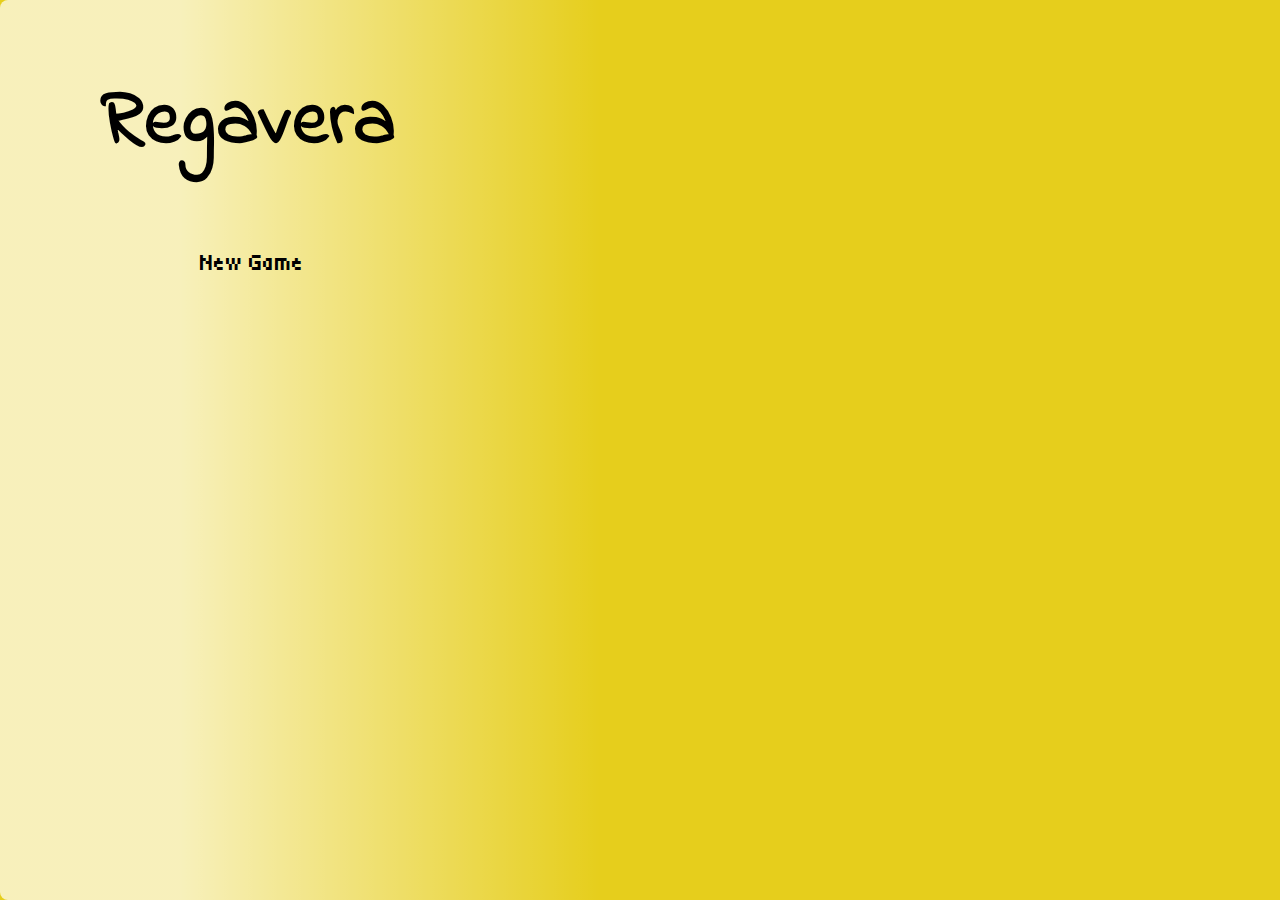
<file: index.html>
<!DOCTYPE html>
    <head>
      <link rel="stylesheet" href="regavera.css"></link>
      <link rel="preconnect" href="https://fonts.googleapis.com">
      <link rel="preconnect" href="https://fonts.gstatic.com" crossorigin>
      <link href="https://fonts.googleapis.com/css2?family=Tiny5&display=swap" rel="stylesheet">
      <link rel="preconnect" href="https://fonts.googleapis.com">
      <link rel="preconnect" href="https://fonts.gstatic.com" crossorigin>
      <link href="https://fonts.googleapis.com/css2?family=Indie+Flower&display=swap" rel="stylesheet">
      <script src="regavera.js"></script>
      <title>R e g a v e r a</title>
    </head>
<body>
    <div id="opening-screen">
        <div id="side-mask">
            <h1 id="title">Regavera</h1>
            <div class="opening-buttons" id="new-game">New Game</div>
            <div class="opening-buttons" id="information">Information</div>
            <div class="opening-buttons" id="settings">Settings</div>
        </div>
    </div>
    <div id="load-animate-screen"></div>
    <div id="load-screen">
        <div id="loader">
            <div class="loader-square"></div>
            <div class="loader-square"></div>
            <div class="loader-square"></div>
            <div class="loader-square"></div>
            <div class="loader-square"></div>
            <div class="loader-square"></div>
            <div class="loader-square"></div>
        </div>
    </div>
    <div id="setting"></div>
    <canvas id="game-canvas" width="1000" height="1000"></canvas>
</body>
</html>
</file>
<file: regavera.css>
/*styles here*/
* {
  -webkit-user-select: none; /* Safari */
  -ms-user-select: none; /* IE 10 and IE 11 */
  user-select: none; /* Standard syntax */
}
#game-canvas {
  display: none;
  overflow: hidden;
  border: 1px solid;
  position: fixed;
}
@keyframes hideScreen {
  0% {opacity: 0; bottom: -200px; border-radius: 50%; scale: 1; margin-bottom: 0px;}
  40% {opacity: 1; bottom: 50%; margin-bottom: -100px; border-radius: 50%; scale: 1}
  100% {opacity: 1; border-radius: 4px; scale: 20;}
  30% {background-color: #fff}
  95% {background-color: #fff0c7; margin-bottom: -50;}
  100% {background-color: #fff0c7}
}
#load-animate-screen {
  position: fixed;
  height: 200px; 
  width: 200px;
  bottom: -200px;
  left: 50%;
  margin-left: -100px;
  z-index: 99;
  background-color: #fff;
  transition: 0.4s;
}
@keyframes square-animation {
 0% {
  left: 0;
  top: 0;
 }

 10.5% {
  left: 0;
  top: 0;
 }

 12.5% {
  left: 32px;
  top: 0;
 }

 23% {
  left: 32px;
  top: 0;
 }

 25% {
  left: 64px;
  top: 0;
 }

 35.5% {
  left: 64px;
  top: 0;
 }

 37.5% {
  left: 64px;
  top: 32px;
 }

 48% {
  left: 64px;
  top: 32px;
 }

 50% {
  left: 32px;
  top: 32px;
 }

 60.5% {
  left: 32px;
  top: 32px;
 }

 62.5% {
  left: 32px;
  top: 64px;
 }

 73% {
  left: 32px;
  top: 64px;
 }

 75% {
  left: 0;
  top: 64px;
 }

 85.5% {
  left: 0;
  top: 64px;
 }

 87.5% {
  left: 0;
  top: 32px;
 }

 98% {
  left: 0;
  top: 32px;
 }

 100% {
  left: 0;
  top: 0;
 }
}

#loader {
  position: relative;
  width: 96px;
  height: 96px;
  top: 50%;
  left: 50%;
  margin-top: -48px;
  margin-left: -48px;
  transform: rotate(45deg);
}

.loader-square {
 position: absolute;
 top: 0;
 left: 0;
 width: 28px;
 height: 28px;
 margin: 2px;
 background: #736e60;
 background-size: cover;
 background-position: center;
 background-attachment: fixed;
 animation: square-animation 10s ease-in-out infinite both;
 border-radius: 3px;
}

.loader-square:nth-of-type(0) {
 animation-delay: 0s;
}

.loader-square:nth-of-type(1) {
 animation-delay: -1.4285714286s;
}

.loader-square:nth-of-type(2) {
 animation-delay: -2.8571428571s;
}

.loader-square:nth-of-type(3) {
 animation-delay: -4.2857142857s;
}

.loader-square:nth-of-type(4) {
 animation-delay: -5.7142857143s;
}

.loader-square:nth-of-type(5) {
 animation-delay: -7.1428571429s;
}

.loader-square:nth-of-type(6) {
 animation-delay: -8.5714285714s;
}

.loader-square:nth-of-type(7) {
 animation-delay: -10s;
}
#load-screen {
  position: fixed;
  height: 100vh;
  width: 100vw;
  top: 0px;
  left: 0px;
  background-color: #fff0c7;
  display: none;
}
#opening-screen {
  background-color: rgba(230, 206, 28, 1);
  height: 100vh;
  width: 100vw;
  top: 0px;
  left: 0px;
  position: fixed;
  background-position: 90%;
}
#title {
  width: 300px;
  height: 150px;
  font-family: "Indie Flower", cursive;
  font-size: 80px;
  position: absolute;
  color: black;
  top: 10px;
  left: 100px;
  color: #000;
  animation: fadeIn 2s ease-out;
}
#side-mask {
  position: relative;
  height: 100vh;
  width: 600px;
  left: 0px;
  top: 0px;
  background-image: linear-gradient(to right, rgba(255,255,255, 0.7) 30%, rgba(255,255,255,0) 100%);
  transition: 0.3s;
  border-top-left-radius: 8px;
  border-bottom-left-radius: 8px;
}
@keyframes fadeIn {
  0% {opacity: 0;}
  90% {opacity: 1;}
}
@keyframes fadeOut {
  0% {opacity: 1;}
  90% {opacity: 0;}
}
.opening-buttons {
  height: 40px;
  width: 200px;
  position: relative;
  left: 50%;
  margin-left: -100px;
  transition: 0.4s;
  font-family: "Tiny5", sans-serif;
  color: black;
  box-shadow: 0 0 15px rgba(255, 255, 255, 0);
  font-size: 23px;
  text-align: left;
  text-decoration: none;
}
.opening-buttons:hover {
  letter-spacing: 2px;
  text-decoration: underline;
}
#new-game {
  display: none;
  top: 250px;
}
#information {
  display: none;
  top: 255px;
}
#settings {
  display: none;
  top: 260px;
}
</file>
